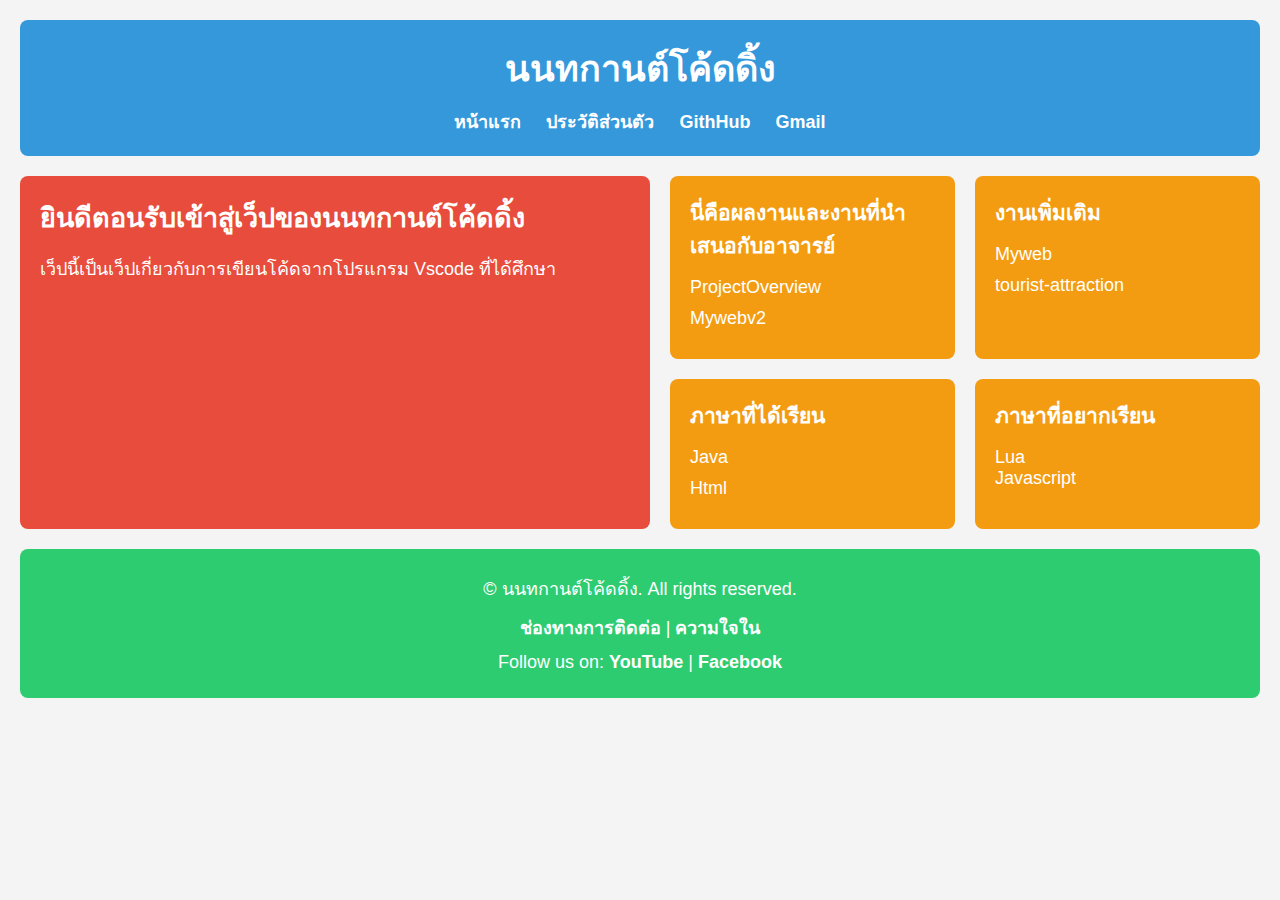
<file: index.html>
<!DOCTYPE html>
<html lang="en">
<head>
    <meta charset="UTF-8">
    <meta name="viewport" content="width=device-width, initial-scale=1.0">
    <link rel="stylesheet" href="style.css">
    <title>Responsive Layout | นนทกานต์โค้ดดิ้ง</title>
</head>
<body>
    <div class="wrapper">
        
        <div class="header">
            <h1>นนทกานต์โค้ดดิ้ง</h1>
            <nav>
                <ul>
                    <li><a href="./index.html">หน้าแรก</a></li>
                    <li><a href="https://nonthakarn0.github.io/Profile/">ประวัติส่วนตัว</a></li>
                    <li><a href="https://github.com/nonthakarn0">GithHub</a></li>
                    <li><a href="./index2.html">Gmail</a></li>
                </ul>
            </nav>
        </div>

        <div class="main-container">

            <div class="content1">
                <h2>ยินดีตอนรับเข้าสู่เว็ปของนนทกานต์โค้ดดิ้ง</h2>
                <p>เว็ปนี้เป็นเว็ปเกี่ยวกับการเขียนโค้ดจากโปรแกรม Vscode ที่ได้ศึกษา</p>
            </div>

            <div class="content2">
                <div class="subcontent1">
                    <div>
                        <h3>นี่คือผลงานและงานที่นำเสนอกับอาจารย์</h3>
                        <ul>
                            <li><a href="https://nonthakarn0.github.io/ProjectOverview/">ProjectOverview</a></li>
                            <li><a href="https://nonthakarn0.github.io/mywebv2/">Mywebv2</a></li>
                        </ul>
                    </div>
                    <div>
                        <h3>งานเพิ่มเติม</h3>
                        <ul>
                            <li><a href="https://nonthakarn0.github.io/myweb/">Myweb</a></li>
                            <li><a href="https://nonthakarn0.github.io/tourist-attraction/">tourist-attraction</a></li>
                        </ul>
                    </div>
                </div>

                <div class="subcontent2">
                    <div>
                        <h3>ภาษาที่ได้เรียน</h3>
                        <ul>
                            <li>Java</li>
                            <li>Html</li>
                        </ul>
                    </div>
                    <div>
                        <h3>ภาษาที่อยากเรียน</h3>
                        <p>Lua</p>
                        <p>Javascript</p>
                    </div>
                </div>
            </div>

        </div>
    
        <div class="footer">
            <p>&copy; นนทกานต์โค้ดดิ้ง. All rights reserved.</p>
            <p>
                <a href="./index3.html">ช่องทางการติดต่อ</a> |
                <a href="./index4.html">ความใจใน</a>
            </p>
            <p>
                Follow us on:
                <a href="https://www.youtube.com/@NorikKung" target="_blank">YouTube</a> |
                <a href="https://www.facebook.com/blxenxn" target="_blank">Facebook</a>
            </p>
        </div>
    </div>
</body>
</html>
</file>
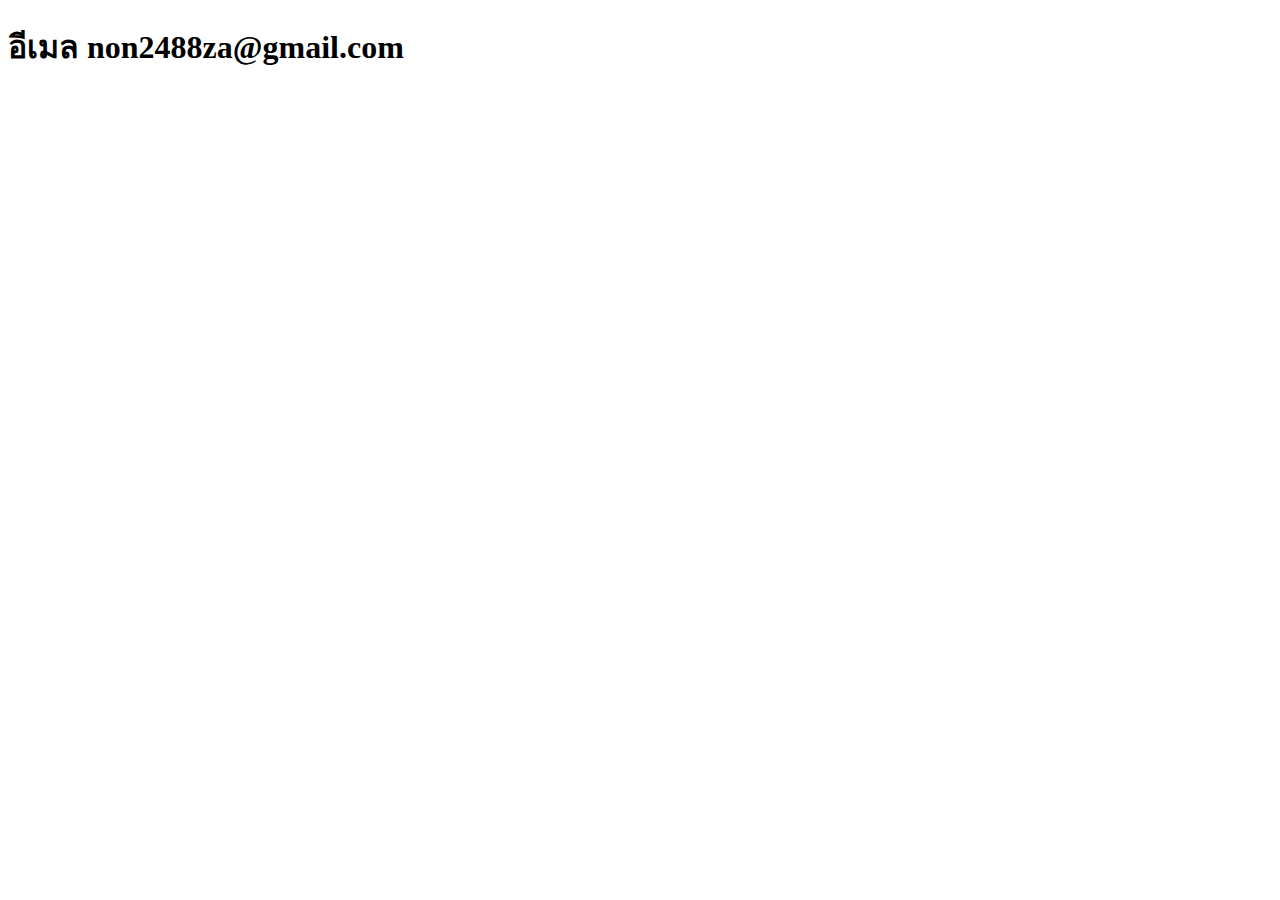
<file: index2.html>
<!DOCTYPE html>
<html lang="en">
<head>
    <meta charset="UTF-8">
    <meta name="viewport" content="width=device-width, initial-scale=1.0">
    <title>Document</title>
</head>
<body>
        <h1>อีเมล non2488za@gmail.com</h1>
</body>
</html>
</file>
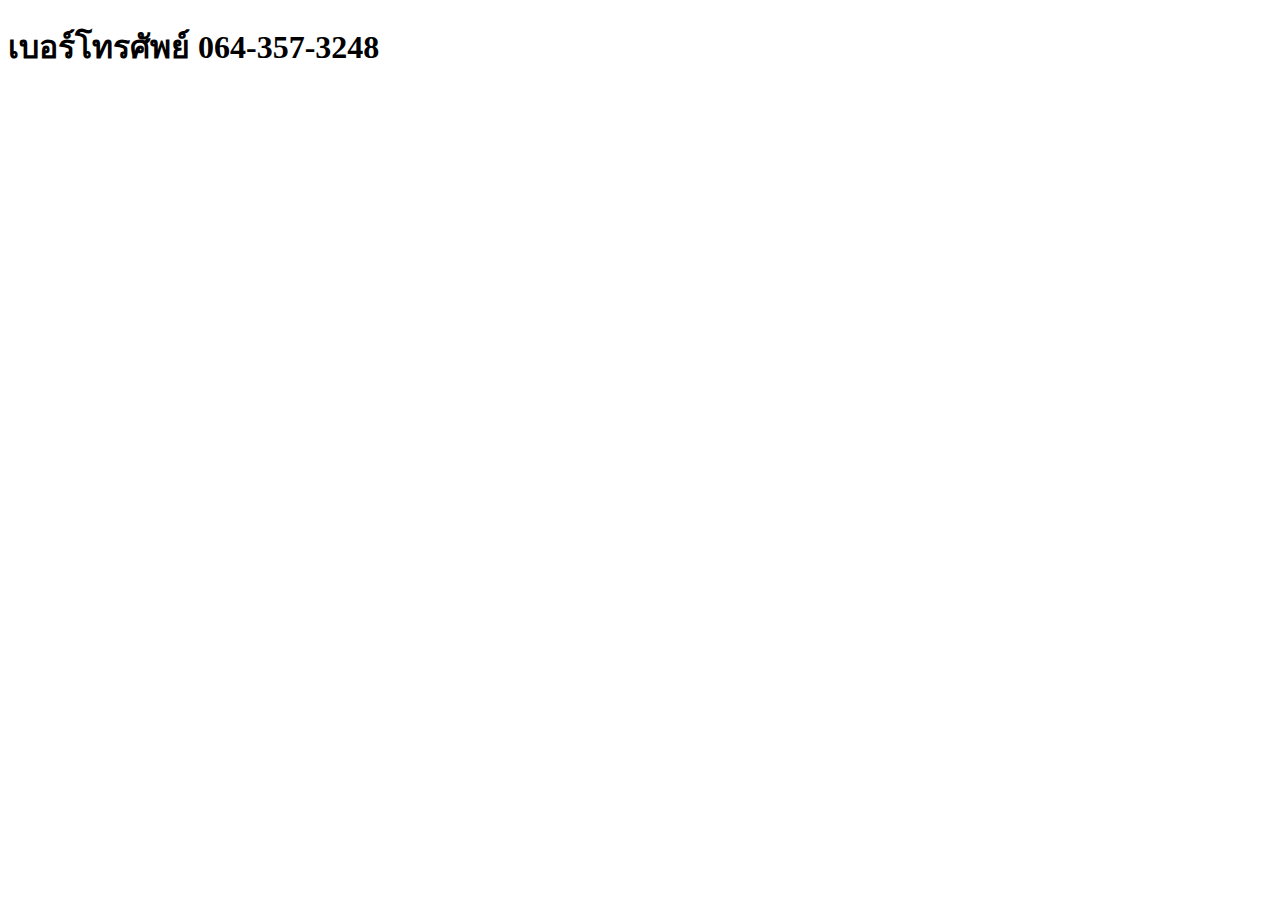
<file: index3.html>
<!DOCTYPE html>
<html lang="en">
<head>
    <meta charset="UTF-8">
    <meta name="viewport" content="width=device-width, initial-scale=1.0">
    <title>Document</title>
</head>
<body>
    <h1>เบอร์โทรศัพย์ 064-357-3248</h1>
</body>
</html>
</file>
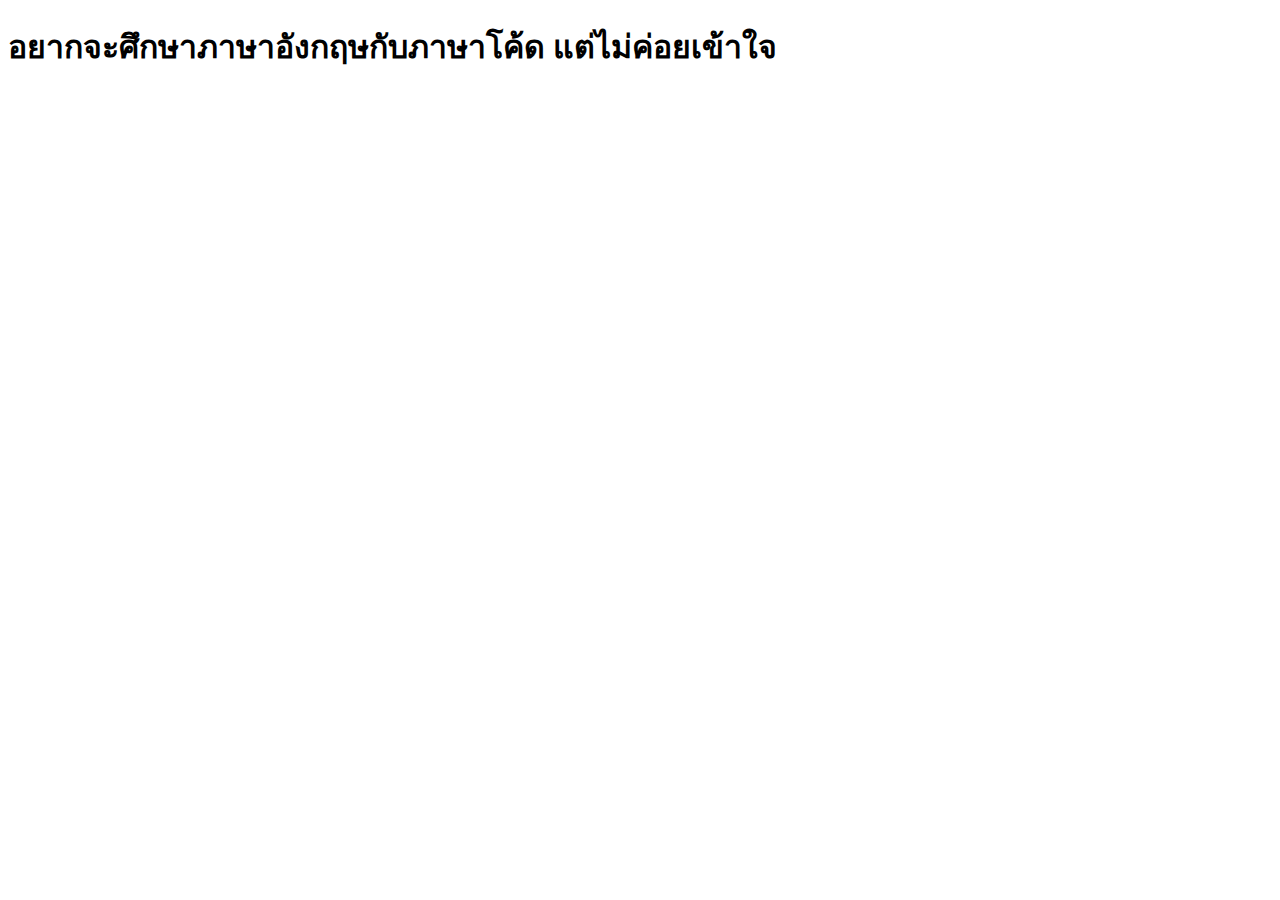
<file: index4.html>
<!DOCTYPE html>
<html lang="en">
<head>
    <meta charset="UTF-8">
    <meta name="viewport" content="width=device-width, initial-scale=1.0">
    <title>Document</title>
</head>
<body>
    <h1>อยากจะศึกษาภาษาอังกฤษกับภาษาโค้ด แต่ไม่ค่อยเข้าใจ</h1>
</body>
</html>
</file>
<file: style.css>
* {
    margin: 0;
    padding: 0;
    box-sizing: border-box;
}

body {
    background-color: #f4f4f4;
    font-size: 18px;
    font-family: Arial, sans-serif;
}

.wrapper {
    min-height: 100vh;
    padding: 20px;
    display: flex;
    flex-direction: column;
    gap: 20px;
}

.header {
    background-color: #3498db;
    color: #fff;
    padding: 20px;
    text-align: center;
    border-radius: 8px;
}

.header h1 {
    margin-bottom: 10px;
}

.header nav ul {
    list-style-type: none;
    padding: 0;
    margin: 0;
}

.header nav ul li {
    display: inline;
    margin: 0 10px;
}

.header nav ul li a {
    color: #fff;
    text-decoration: none;
    font-weight: bold;
}

.header nav ul li a:hover {
    text-decoration: underline;
}

.main-container {
    display: flex;
    justify-content: space-between;
    flex-wrap: wrap;
    gap: 20px;
}

.content1 {
    background-color: #e74c3c;
    color: #fff;
    padding: 20px;
    border-radius: 8px;
    flex: 1;
    min-width: 300px;
}

.content1 h2 {
    margin-bottom: 15px;
}

.content2 {
    display: flex;
    flex-direction: column;
    gap: 20px;
    flex: 1;
}

.subcontent1, .subcontent2 {
    display: flex;
    gap: 20px;
}

.subcontent1 > div, .subcontent2 > div {
    flex: 1;
    background-color: #f39c12;
    color: #fff;
    padding: 20px;
    border-radius: 8px;
}

.subcontent1 h3, .subcontent2 h3 {
    margin-bottom: 15px;
}

.subcontent1 ul, .subcontent2 ul {
    list-style-type: none;
    padding: 0;
}

.subcontent1 ul li, .subcontent2 ul li {
    margin-bottom: 10px;
}

.subcontent1 ul li a, .subcontent2 ul li a {
    color: #fff;
    text-decoration: none;
}

.subcontent1 ul li a:hover, .subcontent2 ul li a:hover {
    text-decoration: underline;
}

.footer {
    background-color: #2ecc71;
    color: #fff;
    padding: 15px;
    text-align: center;
    border-radius: 8px;
}

.footer p {
    margin: 10px 0;
}

.footer a {
    color: #fff;
    text-decoration: none;
    font-weight: bold;
}

.footer a:hover {
    text-decoration: underline;
}

@media screen and (max-width: 800px) {
    .content1 {
        flex: 100%;
    }
    
    .header {
        padding: 15px;
    }
    
    .footer {
        padding: 15px;
    }
}

@media screen and (max-width: 520px) {
    .subcontent1, .subcontent2 {
        flex-direction: column;
    }
    
    .subcontent1 > div, .subcontent2 > div {
        min-height: 200px;
    }
}
</file>
